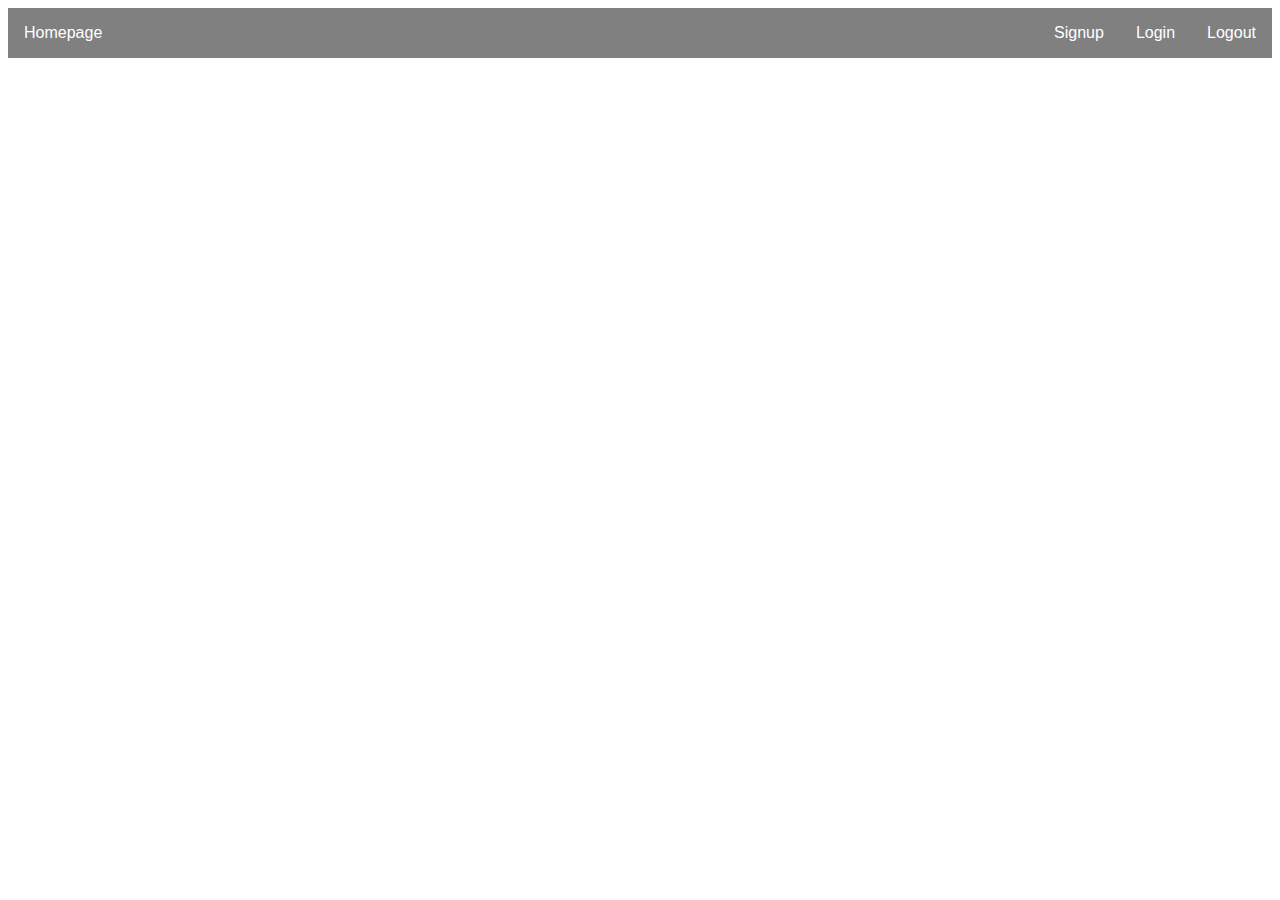
<file: logout.html>
<html lang="en">
  <head>
    <meta charset="UTF-8" />
    <meta http-equiv="X-UA-Compatible" content="IE=edge" />
    <meta name="viewport" content="width=device-width, initial-scale=1.0" />
    <title>Logout</title>
  </head>
  <body>
    <script>
      (async () => {
        const response = await fetch("api/logout.php", {
          // "GET", "POST", "PUT", "DELETE"
          method: "GET",
          credentials: "include",
        });

        location.href = "index.html";
      })();
    </script>
  </body>
</html>
</file>
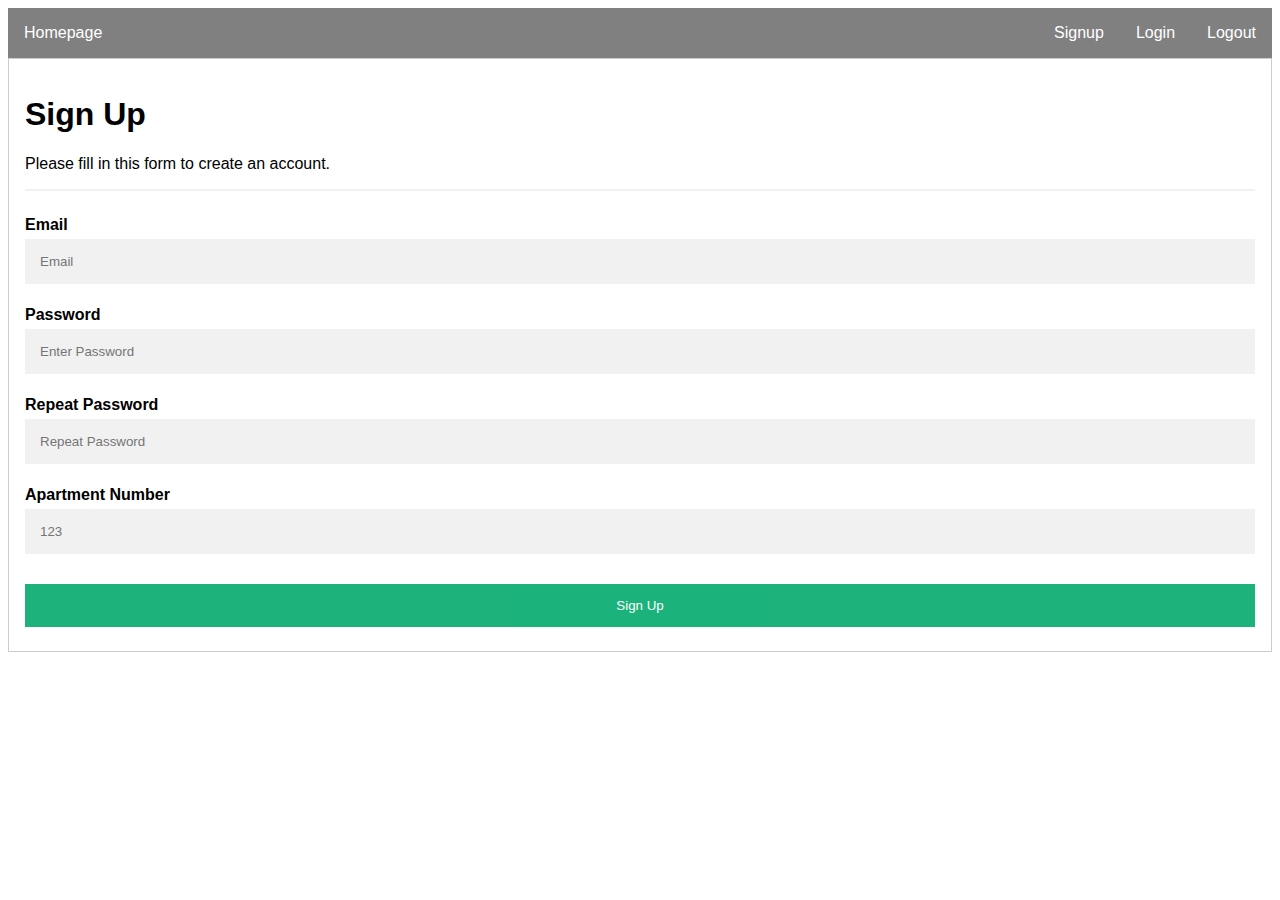
<file: signup.html>
<!DOCTYPE html>
<html>
  <head>
    <link rel="stylesheet" href="style.css" />
  </head>
  <body>
    <header>
      <nav>
        <a href="index.html">Homepage</a>
      </nav>
      <nav>
        <a href="signup.html">Signup</a>
        <a href="login.html">Login</a>
        <a href="logout.html">Logout</a>
      </nav>
    </header>
    <form>
      <div class="container">
        <h1>Sign Up</h1>
        <p>Please fill in this form to create an account.</p>
        <hr />

        <div class="error"></div>
        <div class="message"></div>

        <label
          ><b>Email</b>
          <input type="text" placeholder="Email" name="email" />
        </label>

        <label
          ><b>Password</b>
          <input type="text" placeholder="Enter Password" name="password" />
        </label>

        <label
          ><b>Repeat Password</b>
          <input
            type="text"
            placeholder="Repeat Password"
            name="password-repeat"
          />
        </label>

        <label><b>Apartment Number</b></label>
        <input type="text" placeholder="123" name="apartment-number" />

        <button type="submit" class="signupbtn">Sign Up</button>
      </div>
    </form>

    <script src="script.js"></script>
    <script>
      (async () => {
        const user = await getCurrentUser();

        if (user != null) {
          location.href = "index.html";

          document
            .querySelector("[href='signup.html']")
            .classList.add("hidden");
          document.querySelector("[href='login.html']").classList.add("hidden");
        } else {
          document
            .querySelector("[href='logout.html']")
            .classList.add("hidden");
        }
      })();

      const form = document.querySelector("form");
      let isLoading = false;

      form.onsubmit = async (e) => {
        e.preventDefault();
        if (isLoading) return;

        isLoading = true;
        document.querySelector(".error").innerHTML = "";
        document.querySelector(".message").innerHTML = "";

        const response = await fetch("api/signup.php", {
          // "GET", "POST", "PUT", "DELETE"
          method: "POST",
          body: JSON.stringify({
            email: document.querySelector("[name='email']").value,
            password: document.querySelector("[name='password']").value,
            passwordRepeat: document.querySelector("[name='password-repeat']")
              .value,
            apartmentNumber: document.querySelector("[name='apartment-number']")
              .value,
          }),
          credentials: "include",
        });

        // Was the status/response code erroneous?
        if (!response.ok) {
          const data = await response.json();
          document.querySelector(".error").innerHTML = data.message;
        } else {
          const data = await response.json();
          document.querySelector(".message").innerHTML = data.message;
          location.href = "index.html";
        }

        isLoading = false;
      };
    </script>
  </body>
</html>
</file>
<file: style.css>
body {
  font-family: Arial, Helvetica, sans-serif;
}
* {
  box-sizing: border-box;
}

body > header {
  display: flex;
  justify-content: space-between;
  background: grey;
}

nav {
  display: flex;
}

nav a {
  color: white;
  padding: 1em;
  text-decoration: none;
}

a {
  color: dodgerblue;
}

form {
  border: 1px solid #ccc;
}

input[type="checkbox"] {
  margin-bottom: 15px;
}

.hidden {
  display: none;
}

/* Full-width input fields */
input[type="text"],
input[type="password"] {
  width: 100%;
  padding: 15px;
  margin: 5px 0 22px 0;
  display: inline-block;
  border: none;
  background: #f1f1f1;
}

input[type="text"]:focus,
input[type="password"]:focus {
  background-color: #ddd;
  outline: none;
}

hr {
  border: 1px solid #f1f1f1;
  margin-bottom: 25px;
}

/* Set a style for all buttons */
button {
  position: relative;
  background-color: #04aa6d;
  color: white;
  padding: 14px 20px;
  margin: 8px 0;
  border: none;
  cursor: pointer;
  width: 100%;
  opacity: 0.9;
}

button:hover {
  opacity: 1;
}

button[disabled] {
  background-color: gray;
  opacity: 0.9;
  cursor: initial;
}

/* Add padding to container elements */
.container {
  padding: 16px;
}

.error {
  color: red;
  margin-bottom: 10px;
}

#schedule {
  display: flex;
  flex-wrap: wrap;
  justify-content: space-between;
  align-items: center;
}

.navButton {
  font-size: 0.8em;
  background-color: grey;
  width: auto;
  padding: 0.5em;
}

.reservedByCurrentUser::before {
  content: "✔️";
  position: absolute;
  left: 0;
  top: 0;
  font-size: 1.8em;
  padding: 0.3em;
}
</file>
